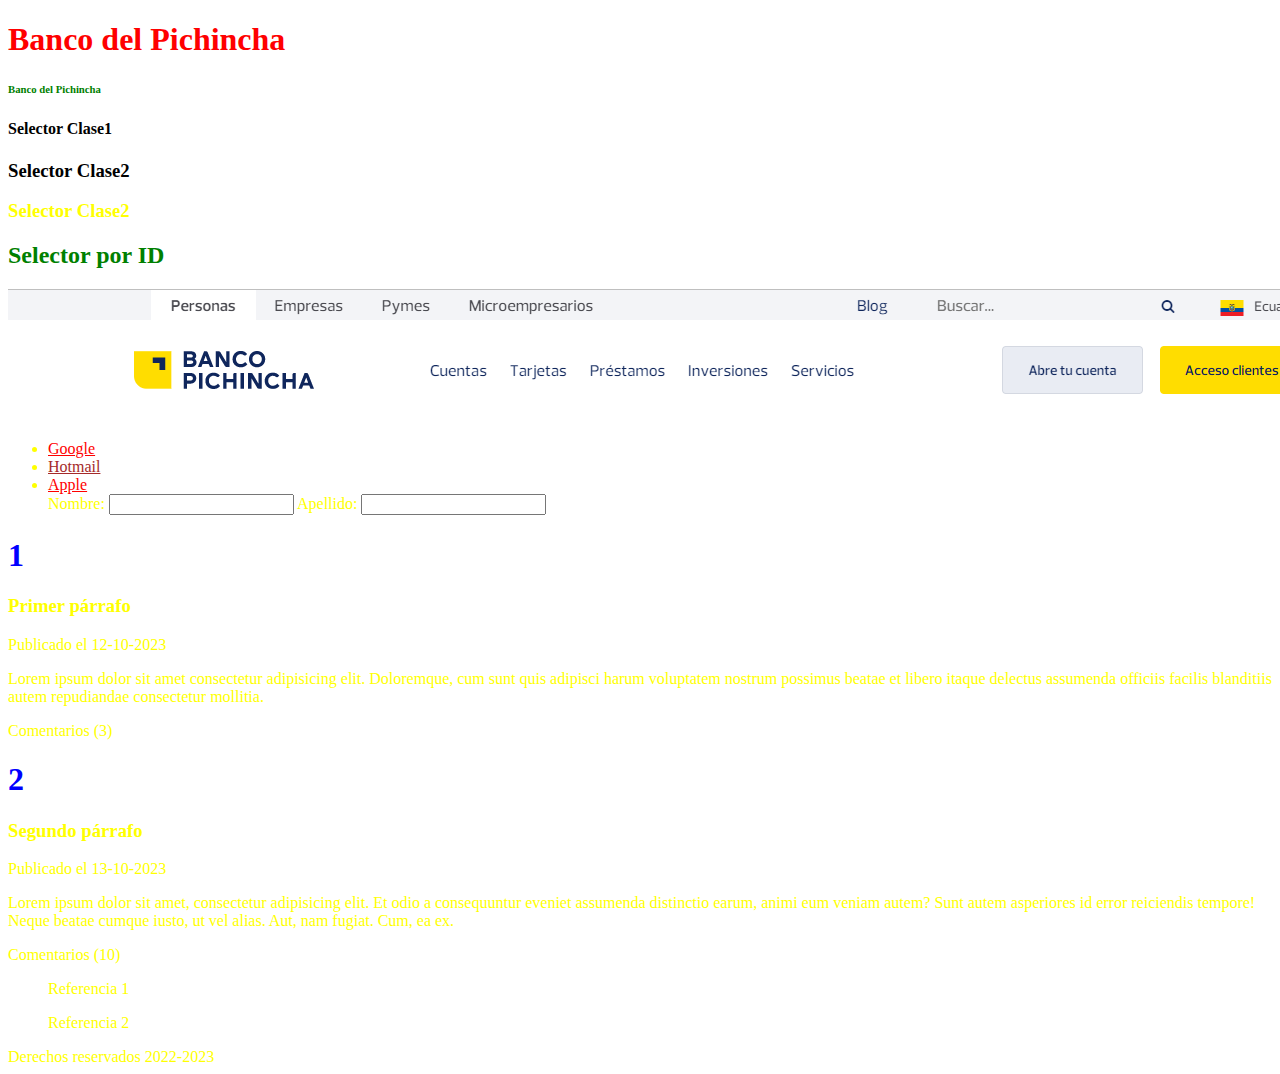
<file: index.html>
<!DOCTYPE html>
<html lang="en">

<head>
    <meta charset="UTF-8">
    <meta http-equiv="X-UA-Compatible" content="IE=edge">
    <meta name="viewport" content="width=device-width, initial-scale=1.0">
    <title>Taller 2</title>
    
    <!--1. Universal-->
    <style>
        * {
            color: yellow;
        }

        h1{
            color: blue;
        }
        p{
            size: 17px;
        }

        .clase1 {
            color: black;
        }

        #idtitulogrande {
            color: green;
        }

        a[href]{
            color: brown;
        }

        a[href*=".ec"]{
            color: red;
        }

        img[alt*="puede"]{
            color: blueviolet;
        }

        /*
        label:hover{
            color: red;
            background-color: blue;
            font-size: 50px;
        }
        
*/

    </style>





</head>

<body>

    <header>
        <!--Forma en linea.- solo aplica alelemento-->
        <h1 style="color: red;">Banco del Pichincha</h1>
        <h6 style="color: green;">Banco del Pichincha</h6>
        <h4 class="clase1">Selector Clase1</h4>
        <h3 class="clase1">Selector Clase2</h3>
        <h3 class="clase2">Selector Clase2</h3>
        <h2 id="idtitulogrande">Selector por ID</h2>
        <img src="./img/cabecera.png" alt="No se pudo cargar la imagen 💀">
    </header>

    <nav>
        <ul>
            <!--
            <li>Cuentas</li>
            <li>Tarjetas</li>
            <li>Préstamos</li>
            <li>Inversiones</li>
            <li>Servicios</li>-->
            <li>
                <a href="https://www.google.com.ec/">Google</a>
            </li>
            <li>
                <a href="https://outlook.live.com/owa/">Hotmail</a>
            </li>
            <li>
                <a href="https://www.apple.com.ec/">Apple</a>
            </li>

            
            <label for="idnombre">Nombre: </label>
            <input id="idnombre" type="text">
            
            <label for="idapellido">Apellido: </label>
            <input id="idapellido" type="text">
        </ul>

    </nav>

    <section>
        <article>
            <h1>1</h1>
            <h3>Primer párrafo</h3>
            <time datetime="12-10-2023">Publicado el 12-10-2023</time>
            <p>Lorem ipsum dolor sit amet consectetur adipisicing elit. Doloremque, cum sunt quis adipisci harum
                voluptatem nostrum possimus beatae et libero itaque delectus assumenda officiis facilis blanditiis autem
                repudiandae consectetur mollitia.</p>
            <footer>
                <p>Comentarios (3)</p>
            </footer>
        </article>
        <article>
            <h1>2</h1>
            <h3>Segundo párrafo</h3>
            <time datetime="13-10-2023">Publicado el 13-10-2023</time>
            <p>Lorem ipsum dolor sit amet, consectetur adipisicing elit. Et odio a consequuntur eveniet assumenda
                distinctio earum, animi eum veniam autem? Sunt autem asperiores id error reiciendis tempore! Neque
                beatae cumque iusto, ut vel alias. Aut, nam fugiat. Cum, ea ex.</p>
            <footer>
                <p>Comentarios (10)</p>
            </footer>
        </article>
    </section>

    <aside>
        <blockquote cite="https://www.pichincha.com/portal">
            Referencia 1
        </blockquote>
        <blockquote cite="https://www.w3schools.com/charsets/ref_emoji.asp">
            Referencia 2
        </blockquote>
    </aside>

    <footer>
        Derechos reservados 2022-2023
    </footer>
</body>

</html>
</file>
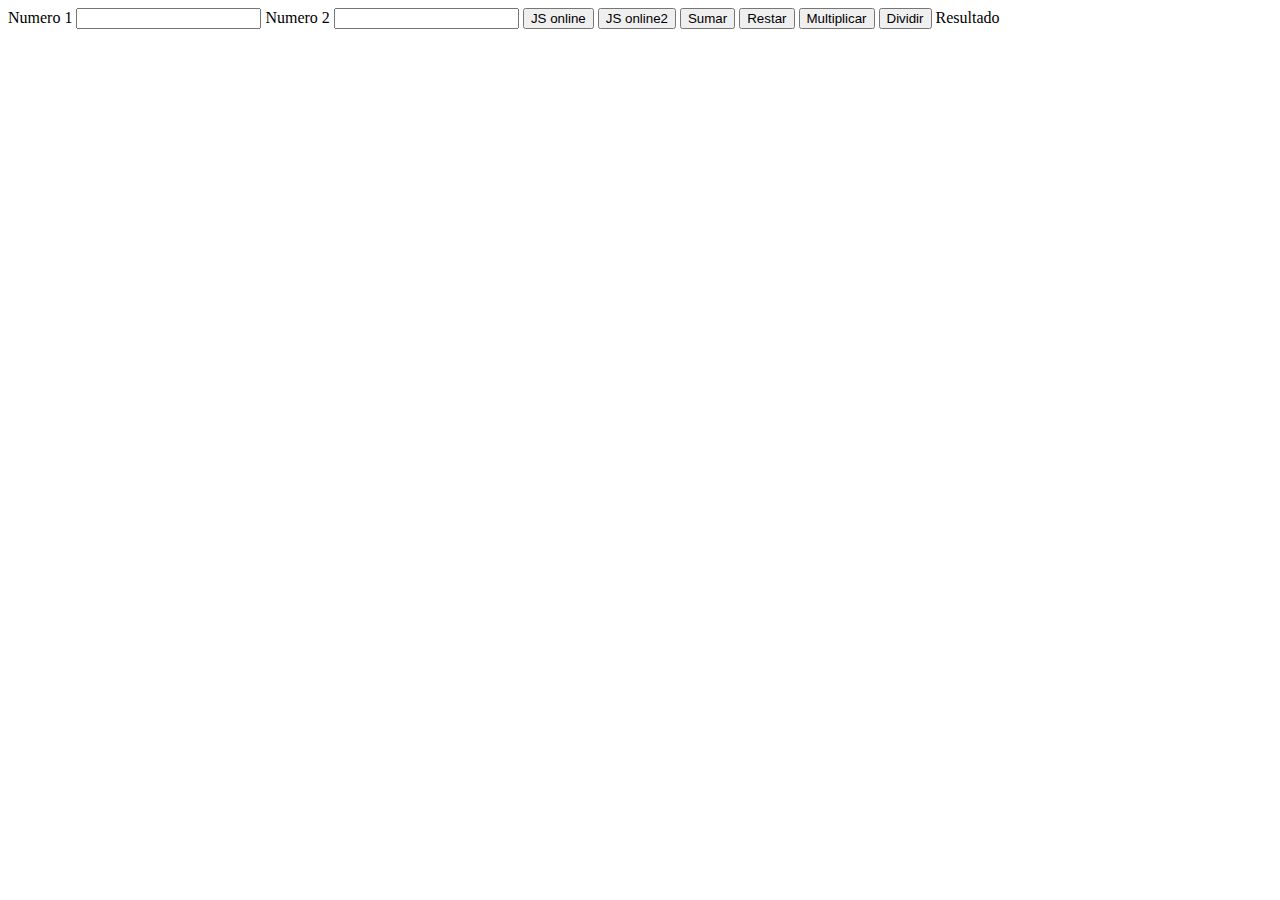
<file: html/calculadora.html>
<!DOCTYPE html>
<html lang="en">

<head>
    <meta charset="UTF-8">
    <meta http-equiv="X-UA-Compatible" content="IE=edge">
    <meta name="viewport" content="width=device-width, initial-scale=1.0">
    <title>document</title>
    <script>

function convertir(idCampo){
            return parseInt(document.getElementById(idCampo).value);
        }

        function sumar(num1, num2) {
            return num1 + num2;
        }

        function sumarNumeros() {
            var numero1 = parseInt(document.getElementById('idNum1').value);
            var numero2 = parseInt(document.getElementById('idNum2').value);
            document.getElementById('labelResultado').innerHTML = 'Resultado: ' +sumar(numero1, numero2);
        }

        function restar(num1, num2) {
            return num1 - num2;
        }

        function restarNumeros() {
            var numero1 = convertir('idNum1');
            var numero2 = convertir('idNum2');
            document.getElementById('labelResultado').innerHTML = 'Resultado: ' + restar(numero1, numero2);
        }


        function Multiplicar(num1, num2) {
            return num1 * num2;
        }

        function multiplicarNumeros() {
            var numero1 = convertir('idNum1');
            var numero2 = convertir('idNum2');
            document.getElementById('labelResultado').innerHTML = 'Resultado: ' + multiplicar(numero1, numero2);
        }



        function dividir(num1, num2) {
            return num1 / num2;
        }

        function dividirNumeros() {
            var numero1 = convertir('idNum1');
            var numero2 = convertir('idNum2');
            document.getElementById('labelResultado').innerHTML = 'Resultado: ' + dividir(numero1, numero2);
        }


     


    </script>



</head>

<body>
    <header></header>
    <nav></nav>
    <section>
        <label for="idNum1">Numero 1</label>
        <input id="idNum1" type="number">
        <label for="idNum2">Numero 2</label>
        <input id="idNum2" type="number">
        


        <button onclick="document.getElementById('labelResultado').style.backgroundColor='red'">JS online</button>
        <button onclick="document.getElementById('labelResultado').innerHTML='prueba'">JS online2</button>

        <button onclick="sumarNumeros()">Sumar</button>
        <button onclick="restarNumeros()">Restar</button>
        <button onclick="multiplicarNumeros()">Multiplicar</button>
        <button onclick="dividirNumeros()">Dividir</button>

        <label id="labelResultado" for="">Resultado</label>
    </section>
    <footer></footer>
</body>

</html>
</file>
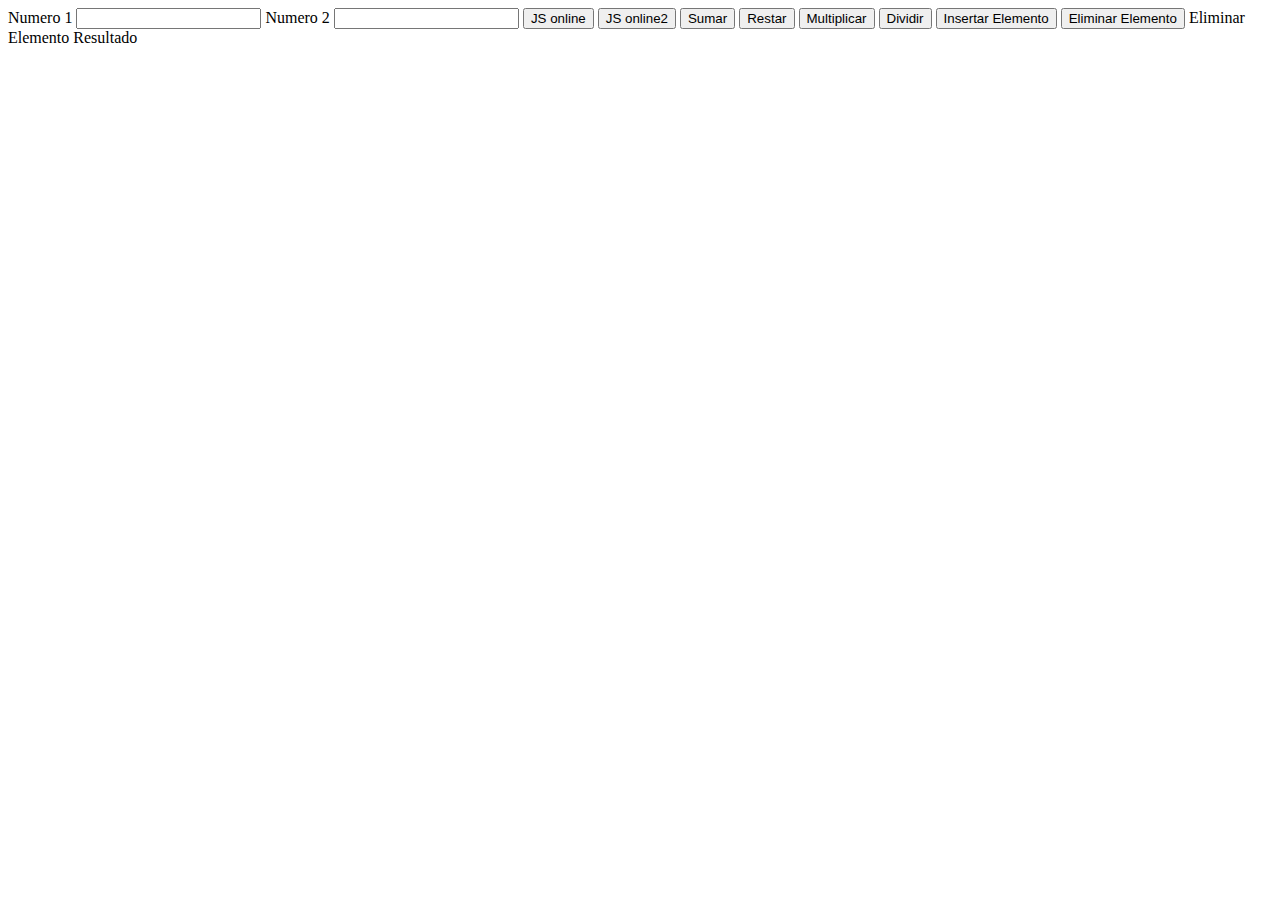
<file: html/calculadoraExterna.html>
<!DOCTYPE html>
<html lang="en">

<head>
    <meta charset="UTF-8">
    <meta http-equiv="X-UA-Compatible" content="IE=edge">
    <meta name="viewport" content="width=device-width, initial-scale=1.0">
    <title>document</title>
    <script src="../js/calculadora.js">

       


     


    </script>



</head>

<body>
    <header></header>
    <nav></nav>
    <section>
        <label for="idNum1">Numero 1</label>
        <input id="idNum1" type="number">
        <label for="idNum2">Numero 2</label>
        <input id="idNum2" type="number">
        


        <button onclick="document.getElementById('labelResultado').style.backgroundColor='red'">JS online</button>
        <button onclick="document.getElementById('labelResultado').innerHTML='prueba'">JS online2</button>

        <button onclick="sumarNumeros()">Sumar</button>
        <button onclick="restarNumeros()">Restar</button>
        <button onclick="multiplicarNumeros()">Multiplicar</button>
        <button onclick="dividirNumeros()">Dividir</button>

        <button onclick="insertarElemento()">Insertar Elemento</button>
        <button onclick="eliminarElemento()">Eliminar Elemento</button>

        <label id="ideliminar" for="">Eliminar</label>

        <label id="elemento" for="">Elemento</label>

        <label id="labelResultado" for="">Resultado</label>
    </section>
    <footer></footer>
</body> 

</html>
</file>
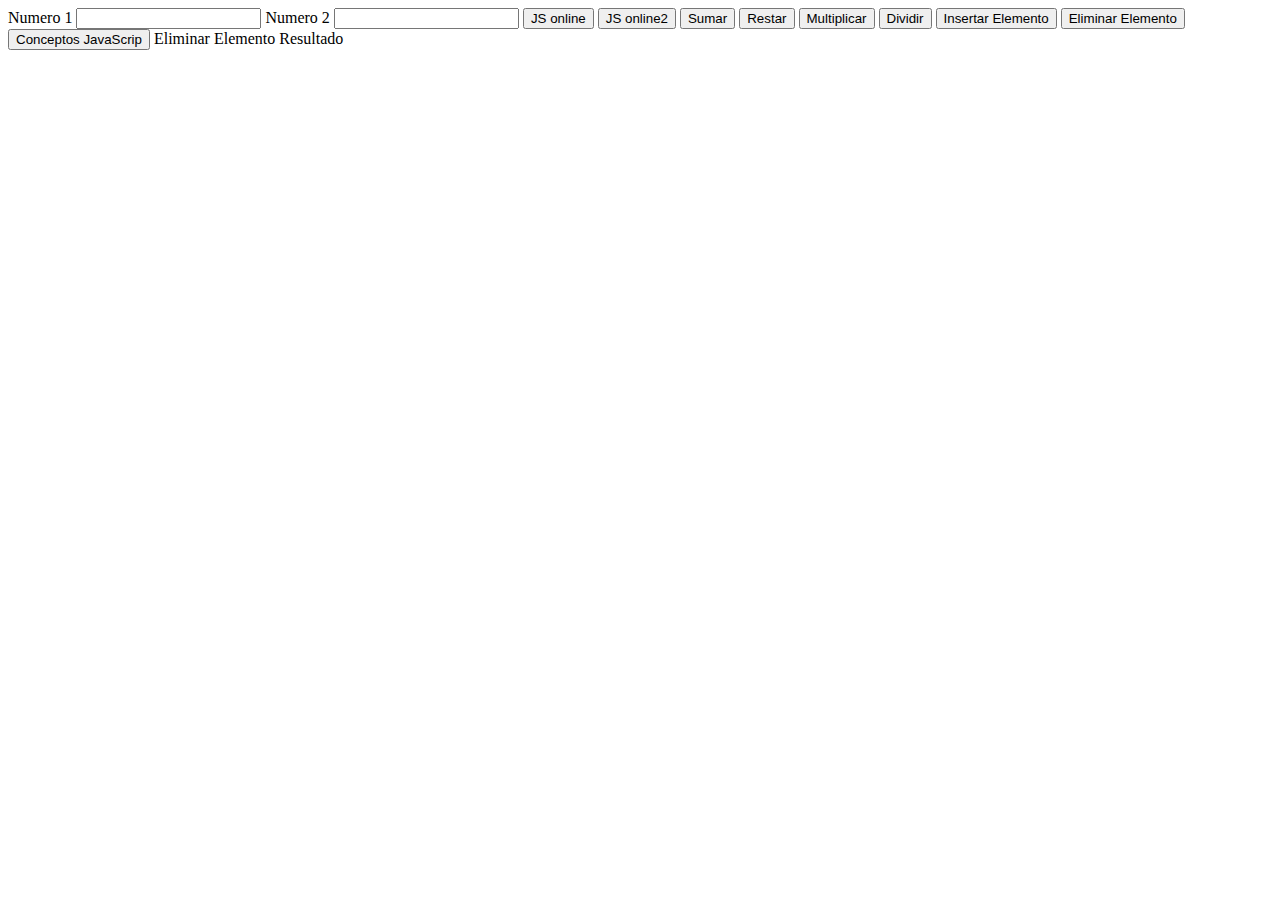
<file: html/calculadoraExternaLambda.html>
<!DOCTYPE html>
<html lang="en">

<head>
    <meta charset="UTF-8">
    <meta http-equiv="X-UA-Compatible" content="IE=edge">
    <meta name="viewport" content="width=device-width, initial-scale=1.0">
    <title>document</title>
    <script src="../js/calculadoraLambda.js">

    </script>



</head>

<body>
    <header></header>
    <nav></nav>
    <section>
        <label for="idNum1">Numero 1</label>
        <input id="idNum1" type="number">
        <label for="idNum2">Numero 2</label>
        <input id="idNum2" type="number">
        


        <button onclick="document.getElementById('labelResultado').style.backgroundColor='red'">JS online</button>
        <button onclick="document.getElementById('labelResultado').innerHTML='prueba'">JS online2</button>

        <button onclick="sumarNumeros()">Sumar</button>
        <button onclick="restarNumeros()">Restar</button>
        <button onclick="multiplicarNumeros()">Multiplicar</button>
        <button onclick="dividirNumeros()">Dividir</button>

        <button onclick="insertarElemento()">Insertar Elemento</button>
        <button onclick="eliminarElemento()">Eliminar Elemento</button>

        <button onclick="conceptosJS()">Conceptos JavaScrip</button>



        <label id="ideliminar" for="">Eliminar</label>

        <label id="elemento" for="">Elemento</label>

        <label id="labelResultado" for="">Resultado</label>
    </section>
    <footer></footer>
</body> 

</html>
</file>
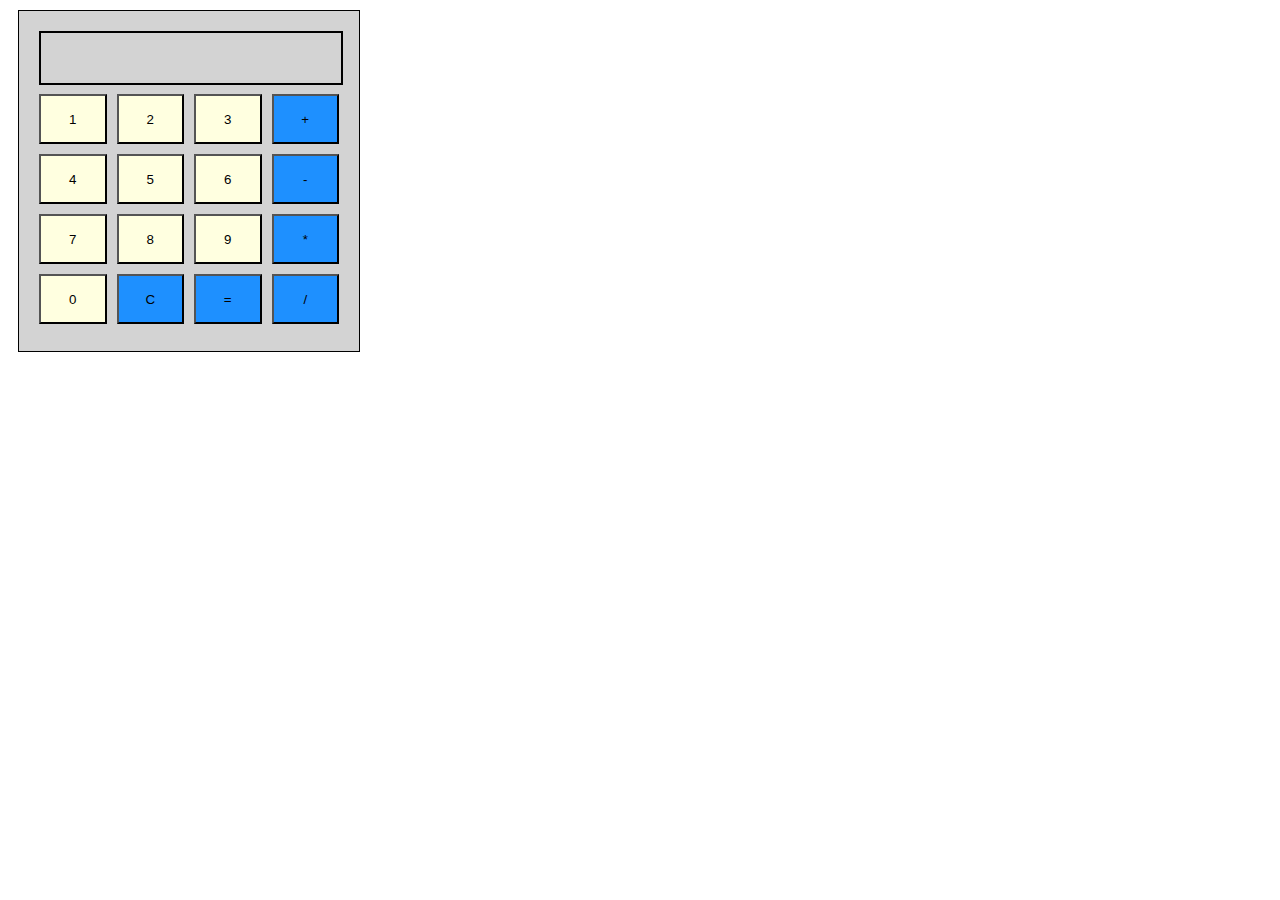
<file: html/calduladoraDeber.html>
<!DOCTYPE html>
<html lang="en">
<head>
    <meta charset="UTF-8">
    <meta http-equiv="X-UA-Compatible" content="IE=edge">
    <meta name="viewport" content="width=device-width, initial-scale=1.0">
    <title>Document</title>
    <link rel="stylesheet" href="../css/calduladoraDeber.css">
    <script src="../js/calduladoraDeber.js"></script>
</head>
<body>

    <header></header>
    <nav></nav>
    
    <section>
        <label id="idpantalla" for=""></label>
        <div class="botonera">
            <button class="numerico" onclick="ponerUno()">1</button>
            <button class="numerico" onclick="ponerDos()">2</button>
            <button class="numerico" onclick="ponerTres()">3</button>
            <button class="operaciones" id="idsuma" onclick="ponerSuma()">+</button>
            <button class="numerico" onclick="ponerCuatro()">4</button>
            <button class="numerico" onclick="ponerCinco()">5</button>
            <button class="numerico" onclick="ponerSeis()">6</button>
            <button class="operaciones" id="idresta" onclick="ponerResta()">-</button>
            <button class="numerico" onclick="ponerSiete()">7</button>
            <button class="numerico" onclick="ponerOcho()">8</button>
            <button class="numerico" onclick="ponerNueve()">9</button>
            <button class="operaciones" id="idmulti" onclick="ponerMulti()">*</button>
            <button class="numerico" onclick="ponerCero()">0</button>
            <button class="operaciones" id="idpunto" onclick="borrar()">C</button>
            <button class="operaciones" id="idigual" onclick="resolver()">=</button>
            <button class="operaciones" id="iddiv" onclick="ponerDiv()">/</button>
        </div>
    </section>
    <footer></footer>
    
</body>
</html>
</file>
<file: css/calduladoraDeber.css>
.numerico{
    background-color: lightyellow;
    color: black;
    
}

.operaciones{
    background-color: dodgerblue;
    color: black;
}

#idpantalla{
    display: inline-block;
    border: 2px solid black;
    width: 300px;
    height: 50px;
    text-align: right;
    font-size: 40px;
    overflow: hidden;
}

header,nav,section,footer{
    display: block;
}

.botonera{
    display: grid;
    grid-template-columns: repeat(4,1fr);
    grid-auto-rows: 50px;
    gap: 10px;
    width: 300px;
    height: 300px;
    margin-top: 5px;
}

#idigual{
    width: 100;
}

section{
    border: 1px solid black;
    margin: 10px;
    padding: 20px;
    width: 300px;
    height: 300px;
    background-color: lightgray;
}
</file>
